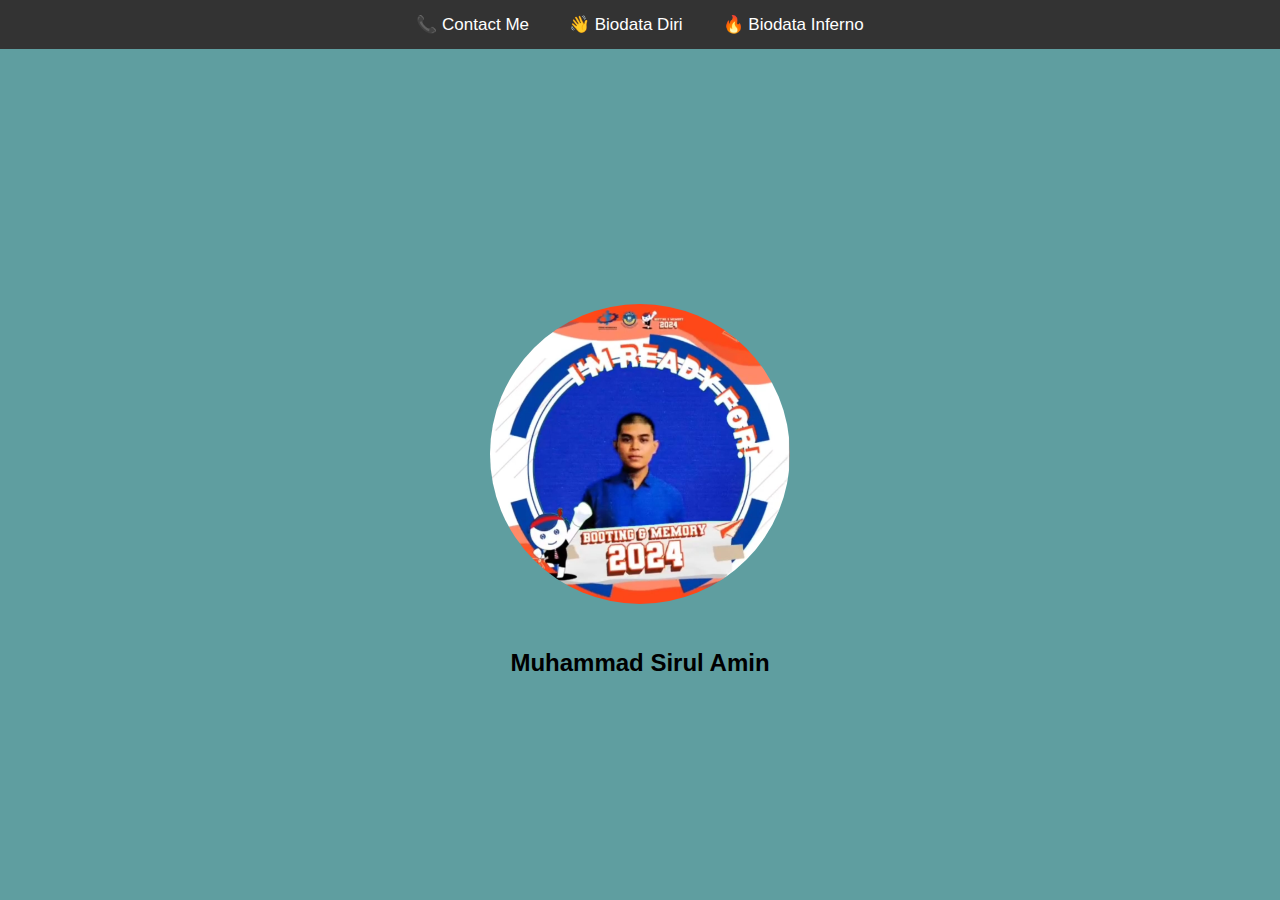
<file: index.html>
<!DOCTYPE html>
<html lang="en">
<head>
    <meta charset="UTF-8">
    <meta name="viewport" content="width=device-width, initial-scale=1.0">
    <title>240411100149RendiYF</title>
    <link rel="icon" href="other/icon.png">
    <link rel="stylesheet" href="style.css">
</head>
<body>
    <div class="navbar">
        <a href="https://wa.me/6287866988391" target="_blank">&#x1F4DE;  Contact Me</a>
        <a href="biodiri.html" target="_blank">&#128075;  Biodata Diri</a>
        <a href="angkatan.html" target="_blank">&#128293;  Biodata Inferno</a>
    </div>

    <div class="profile-container">
        <img src="./other/sirul.jpeg" alt="Sirul">
        <h2>Muhammad Sirul Amin</h2>
    </div>
</body>
</html>
</file>
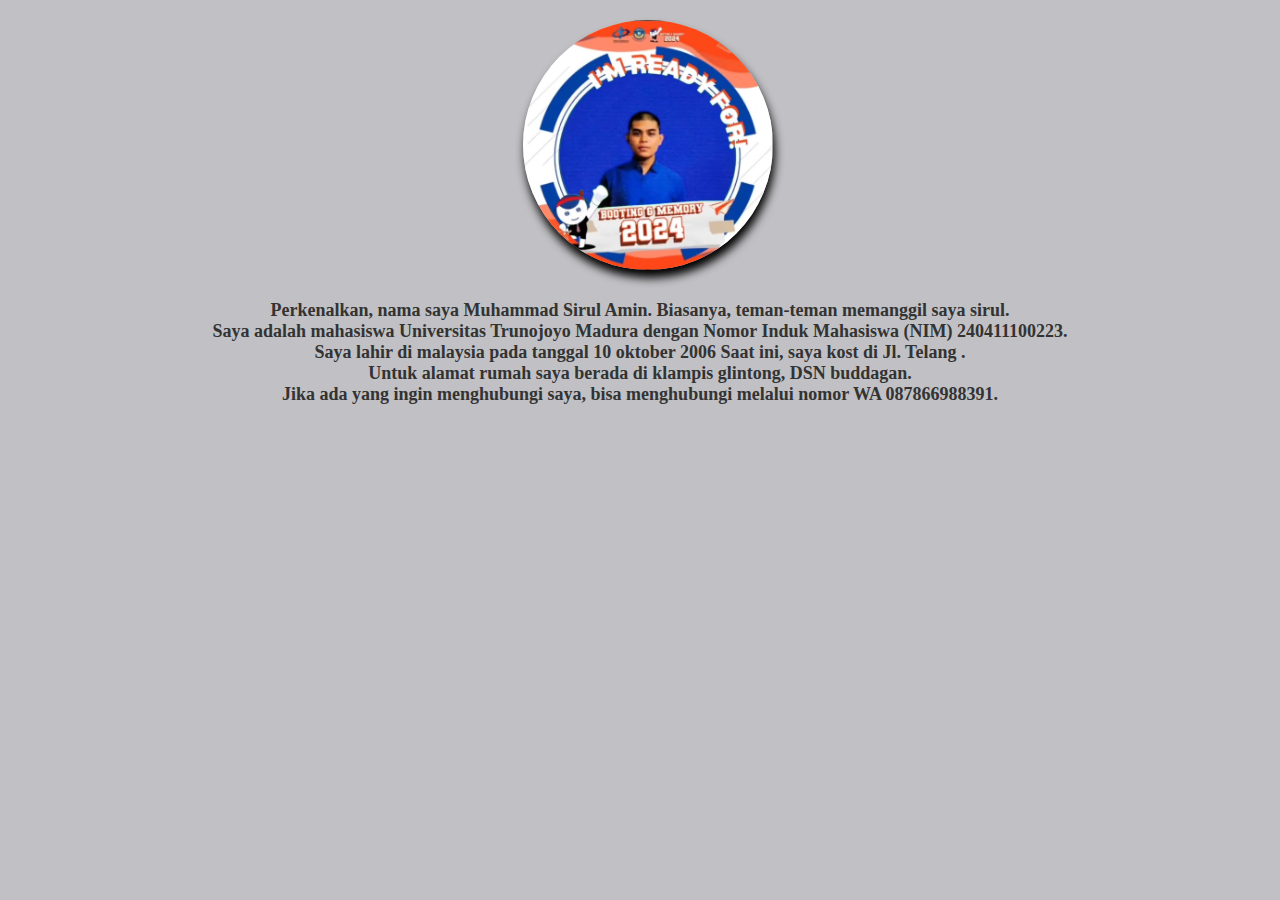
<file: biodiri.html>
<!DOCTYPE html>
<html lang="en">
<head>
    <meta charset="UTF-8">
    <meta name="viewport" content="width=device-width, initial-scale=1.0">
    <title>Biodata Diri</title>
    <link rel="stylesheet" href="bio.css">
</head>
<body>
    <div class="container">
        <img src="./other/sirul.jpeg" alt="sirul" class="profil">
    </div>
    <div class="caption">
        <h4>
            Perkenalkan, nama saya Muhammad Sirul Amin. Biasanya, teman-teman memanggil saya sirul. <br>
            Saya adalah mahasiswa Universitas Trunojoyo Madura dengan Nomor Induk Mahasiswa (NIM) 240411100223. <br>
            Saya lahir di malaysia pada tanggal 10 oktober 2006  Saat ini, saya kost di Jl. Telang . <br> 
            Untuk alamat rumah saya berada di klampis glintong, DSN buddagan. <br>
            Jika ada yang ingin menghubungi saya, bisa menghubungi melalui nomor WA 087866988391. <br>
        </h4>
    </div>
</body>
</html>
</file>
<file: style.css>
body {
    font-family: Arial, sans-serif;
    display: flex;
    justify-content: center;
    align-items: center;
    height: 100vh;
    margin: 0;
    flex-direction: column;
    background-color: cadetblue;
}

.navbar {
    width: 100%;
    background-color: #333;
    overflow: hidden;
    position: fixed;
    top: 0;
    left: 0;
    display: flex;
    justify-content: center;
}

.navbar a {
    float: right;
    display: block;
    color: white;
    text-align: right;
    padding: 14px 20px;
    text-decoration: none;
    font-size: 17px;
}

.navbar a:hover {
    background-color: #ddd;
    color: black;
}

.profile-container {
    margin-top: 100px; /* Memberi jarak agar tidak tertutup navbar */
    text-align: center;
    font-size: 150px;
}

.profile-container img {
    width: 300px;
    height: 300px;
    border-radius: 50%;
    object-fit: cover;
}

.profile-container h2 {
    margin-top: 10px;
    font-size: 24px;
}
</file>
<file: bio.css>
body{
    background-color: rgb(193, 193, 197);
}

img {
    box-shadow: 2px 8px 10px rgb(0, 0, 0.3);
}
.container {
    position: absolute;
    top: 20px;
    width: 100%;
    display: flex;
    justify-content: center;
}

.profil {
    width: 250px;
    height: 250px;
    border-radius: 50%;
}

.caption {
    margin-top: 300px;
    font-size: 18px;
    color: #333;
    text-align: center;
}
</file>
